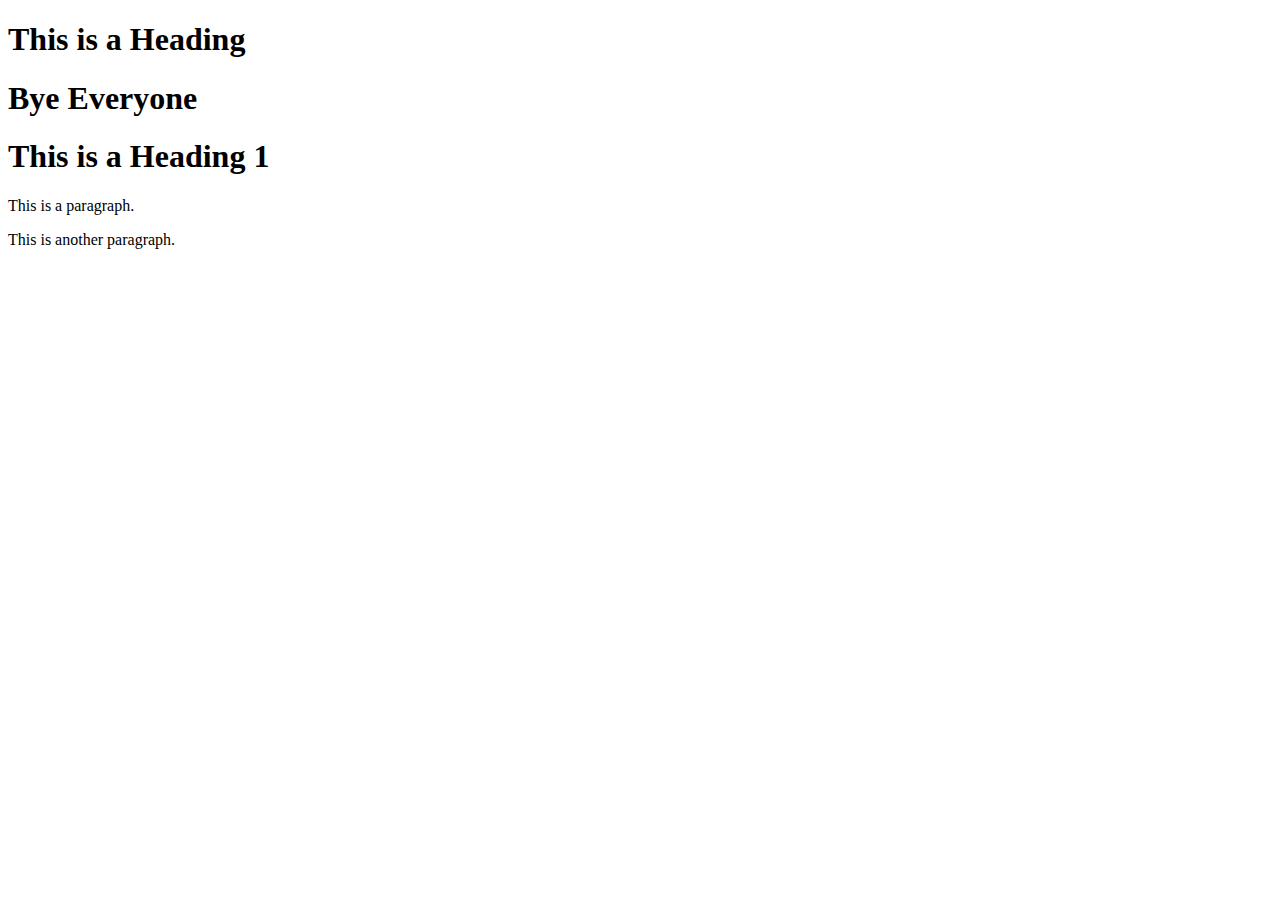
<file: index.html>
<!DOCTYPE html>
<html>


<!-- Comment -->
<head>
    <title>Page Title</title>

</head>

<body>
    <div class="container">

        <div class="box1">
            <h1 class="words">This is a Heading</h1>
            <h1>Bye Everyone</h1>
        </div>

        <h1>This is a Heading 1</h1>
        <p>This is a paragraph.</p>
        <p>This is another paragraph.</p>
    </div>
</body>

</html>
</file>
